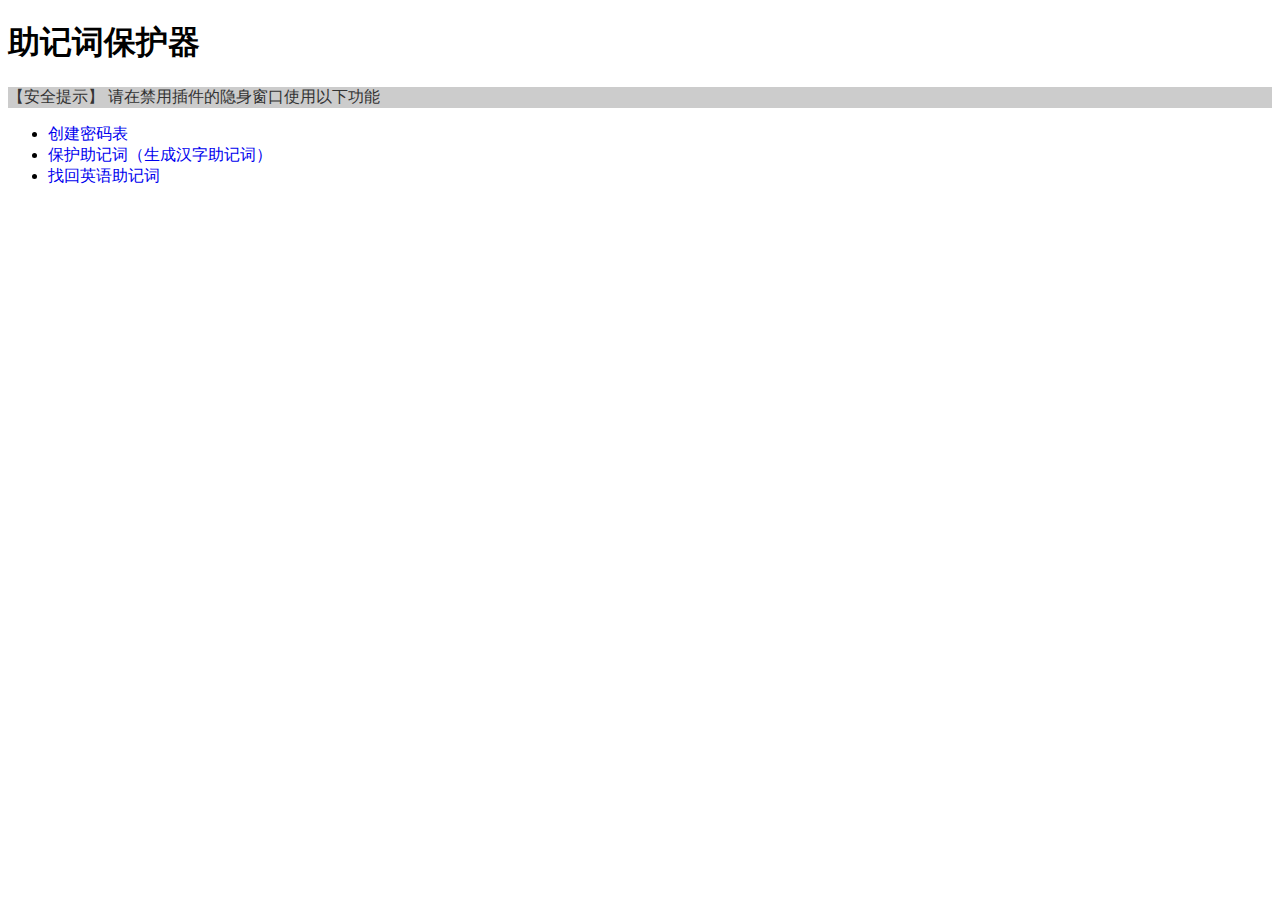
<file: index.html>
<!DOCTYPE html>
<html lang="zh-Hans">
<head>
  <meta charset="UTF-8">
  <meta name="viewport" content="width=device-width, initial-scale=1.0">
  <title>加密币钱包助记词保护器</title>

  <link rel="stylesheet" href="style.css">
  <script src="english-words.js"></script>
  <script src="util.js"></script>

  <style>
  a { text-decoration: none; }
  </style>

</head>
<body>
  <h1>助记词保护器</h1>
  
  <p class="caution-grey">【安全提示】 请在禁用插件的隐身窗口使用以下功能</p>

  <p><ul>
  <li><a href="create-tabula-recta.html">创建密码表</a></li>
  <li><a href="protecting.html">保护助记词（生成汉字助记词）</a></li>
  <li><a href="reveal.html">找回英语助记词</a></li>
  </ul></p>

</body>
</html>
</file>
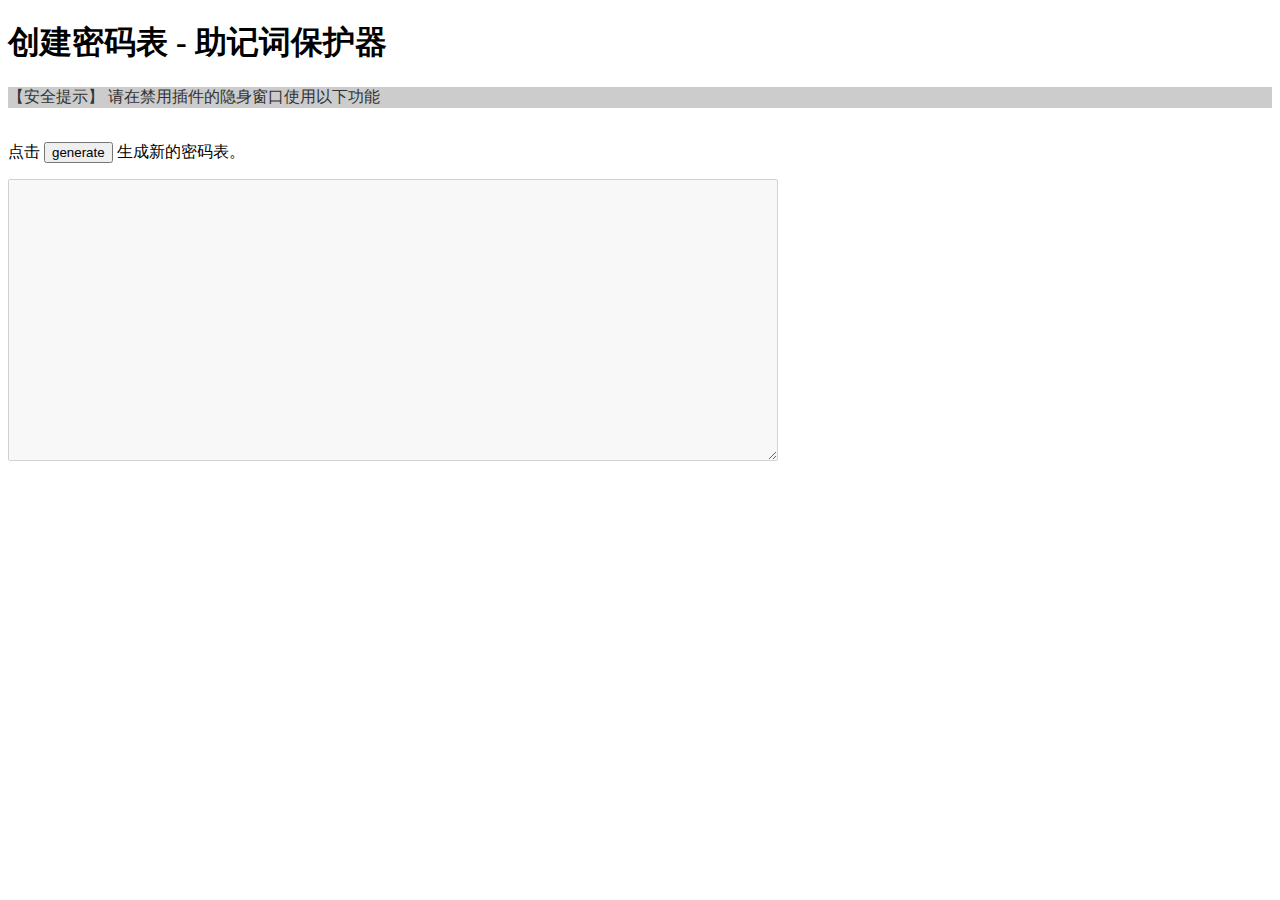
<file: create-tabula-recta.html>
<!DOCTYPE html>
<html lang="zh-Hans">
<head>
  <meta charset="UTF-8">
  <meta name="viewport" content="width=device-width, initial-scale=1.0">
  <title>创建密码表 - 助记词保护器</title>

  <link rel="stylesheet" href="style.css">
  <script src="english-words.js"></script>
  <script src="util.js"></script>

</head>
<body>
  <h1>创建密码表 - 助记词保护器</h1>
  
  <p class="caution-grey">【安全提示】 请在禁用插件的隐身窗口使用以下功能</p>

  <p id="before-generate">
    <br>
    点击 <button id="generate-btn">generate</button> 生成新的密码表。
  </p>

  <p id="alert-words-not-safe" class="alert-danger">
    出错，请再次点击 generate 按钮重新生成新的密码表。
  </p>

  <div class="after-generate">
    <p>点击 <a id="download-btn" href="#" download="mimabiao.txt">download</a> 下载密码表。</p>
    <p>建议下载后用 RAR 设密码打包密码表 (恢复记录设为 100%), 保存在外国网盘。</p>
    <p class="caution-text">【注意！】 一旦遗失密码表，没有任何办法恢复受保护的助记词！</p>
  </div>

  <textarea id="output" rows="12" cols="60" disabled></textarea>

  <div class="after-generate">
    <p><span id="next">Next →</span> <a href="protecting.html">保护助记词</a></p>
  </div>

  <script>
"use strict";

const outputArea = $query("#output");
const beforeGenerate = $query("#before-generate");
const afterGenerate = $queryAll(".after-generate");
const downloadBtn = $query('#download-btn');
const alertWordsNotSafe = $query("#alert-words-not-safe");

$query('#generate-btn').addEventListener('click', event => {
  alertWordsNotSafe.style.display = "none";
  // from english-words.js import englishWords
  const shuffled = secureShuffle(englishWords);
  if (isSameArrays(englishWords, shuffled)) {
    alertWordsNotSafe.style.display = "block";
    return;
  }
  const shuffled64 = btoa(JSON.stringify(shuffled));
  outputArea.value = shuffled64;
  const blob = new Blob([shuffled64], { type: 'text/plain' });
  beforeGenerate.style.visibility = "hidden";
  afterGenerate.forEach(node => node.style.display = "block");
  downloadBtn.href = URL.createObjectURL(blob);
  const today = getToday();
  downloadBtn.download = `mimabiao-${today}.txt`;
});

  </script>

</body>
</html>
</file>
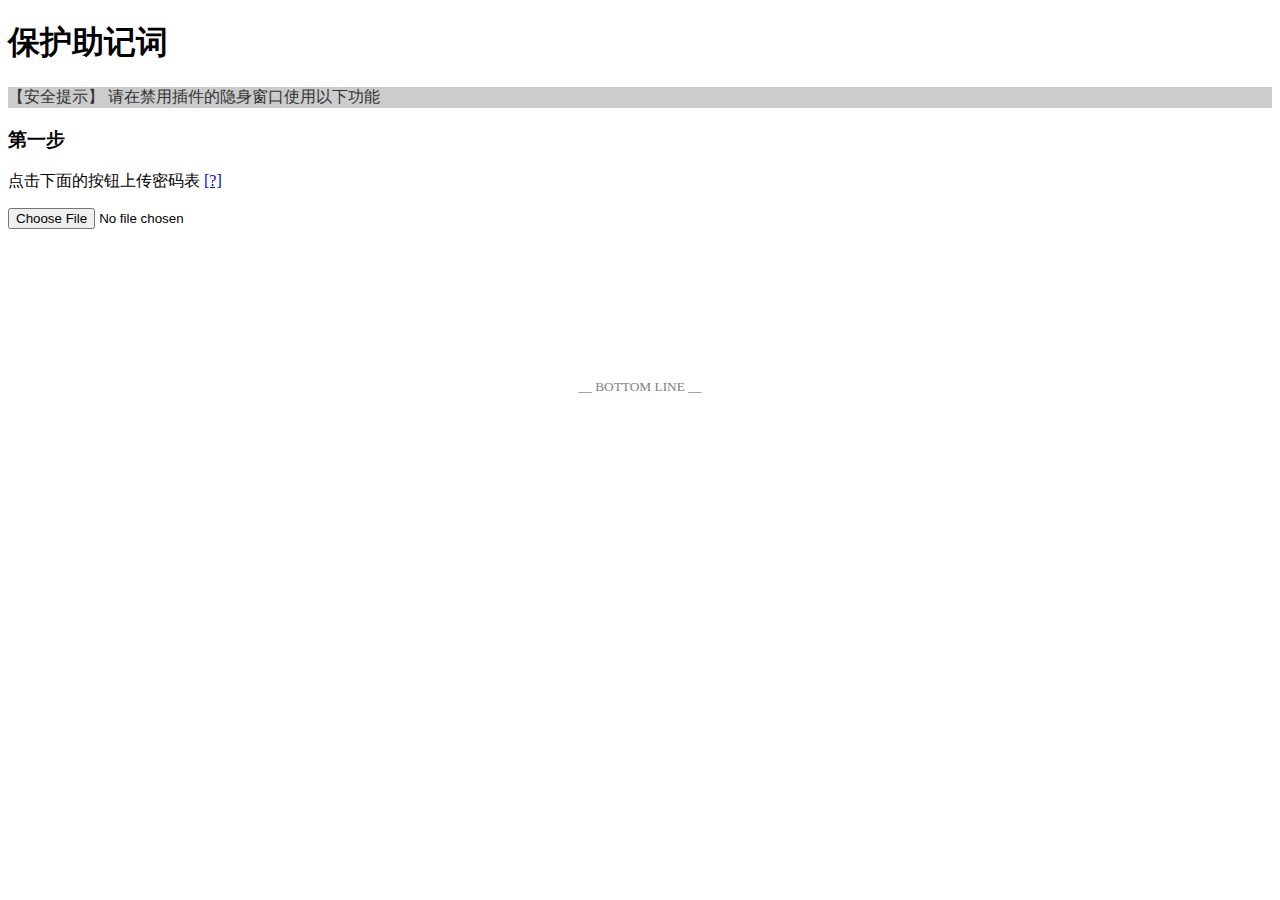
<file: protecting.html>
<!DOCTYPE html>
<html lang="zh-Hans">
<head>
  <meta charset="UTF-8">
  <meta name="viewport" content="width=device-width, initial-scale=1.0">
  <title>保护 - 助记词保护器</title>

  <link rel="stylesheet" href="style.css">
  <script src="english-words.js"></script>
  <script src="chinese-words.js"></script>
  <script src="util.js"></script>

  <style>
  #output {
    user-select: none;
    background-color: #f0f0f0;
    color: #000;
  }
  </style>

</head>
<body>
  <h1>保护助记词</h1>
  
  <p class="caution-grey">【安全提示】 请在禁用插件的隐身窗口使用以下功能</p>

  <h3>第一步</h3>

  <div>
    <div>点击下面的按钮上传密码表 <a id="help-mimabiao-btn" href="#">[?]</a></div>
    <div id="help-mimabiao" class="alert-info">
      如果没有密码表，请点击 <a href="create-tabula-recta.html">create-tabula-recta.html</a> 创建密码表。
    </div>
    <p><input type="file" id="upload-btn"></input></p>
    <p id="success-when-upload" class="alerts-when-upload alert-blue">
      上传密码表成功，请进行第二步。
    </p>
    <div id="alert-when-upload" class="alerts-when-upload alert-danger"></div>
    <div id="alert-wrong-words" class="alert-danger">
      密码表错误，请上传正确的密码表（应包含 2048 个指定单词的数组）。
    </div>
    <div id="alert-words-not-safe" class="alert-danger">
      密码表不安全，该密码表与 2048 个原始单词顺序完全一致。<br>
      请点击 <a href="create-tabula-recta.html">create-tabula-recta.html</a> 创建一个安全的密码表。
    </div>
  </div>

  <h3 class="step-2">第二步</h3>

  <div class="step-2">
    <p>
      输入英文助记词<br>
      <span class="alert-info">数字、汉字、标点符号会被自动忽略。</span>
    </p>
    
    <textarea id="input-en-words" rows="12" cols="60" placeholder="在此输入英文助记词"></textarea>
    
    <p>
      点击 <button id="submit-btn">执行</button> 把上面的英文助记词转换为下面的汉字助记词
      <span class="alert-info">为了安全，请勿复制，请勿截图</span>
    </p>
    
    <p id="alert-submit-error" class="alert-danger"></p>
    
    <textarea id="output" rows="12" cols="60" readonly></textarea>
    
    <p class="step-3">请抄写记录上述汉字助记词，为了安全，请勿复制，请勿截图。</p>
    <p class="step-3">汉字助记词应与密码表分开保存（例如密码表保存在外国网盘、汉字助记词保存在实体纸张）</p>
  </div>

  <h3 class="step-3">Next</h3>
  
  <div class="step-3">
    如果你不熟悉本工具，<br>
    请点击 <a href="reveal.html">reveal.html</a> 立即体验找回英语助记词的过程。
  </div>


  <footer>__ BOTTOM LINE __</footer>

  <script>
"use strict";

const mimabiao_en2cn = new Map();

const uploadBtn =         $query('#upload-btn');
const helpMimabiaoBtn =   $query('#help-mimabiao-btn');
const helpMimabiao =      $query("#help-mimabiao");
const successWhenUpload = $query("#success-when-upload");
const alertWhenUpload =   $query("#alert-when-upload");
const alertWrongWords =   $query("#alert-wrong-words");
const alertWordsNotSafe = $query("#alert-words-not-safe");
const inputEnglishArea =  $query("#input-en-words");
const submitBtn =         $query("#submit-btn");
const alertSubmitError =  $query("#alert-submit-error");
const outputArea =        $query("#output");

const allAlertsWhenUpload = $queryAll(".alerts-when-upload");
const step2 =               $queryAll(".step-2");

["mousedown", "dblclick", "selectstart"].forEach(eventName => {
  outputArea.addEventListener(eventName, e => {
    e.preventDefault();
    e.stopPropagation();
    return false;
  });
});

$query('#help-mimabiao-btn').addEventListener('click', event => {
  if (helpMimabiao.style.display == "block") {
    helpMimabiao.style.display = "none";
  } else {
    helpMimabiao.style.display = "block";
  }
});

uploadBtn.addEventListener('change', async (event) => {
  allAlertsWhenUpload.forEach(node => node.style.display = "none");
  const file = event.target.files[0];
  if (!file) return;
  try {
    // https://developer.mozilla.org/en-US/docs/Web/API/Blob/text
    const mimabiao64 = await file.text();
    const mimabiao = checkGetMimabiao(mimabiao64);
    for (let i = 0; i < mimabiao.length; i++) {
      mimabiao_en2cn.set(mimabiao[i], chineseWords[i]);
    }
    successWhenUpload.style.display = "block";
    uploadBtn.disabled = true;
    step2.forEach(node => node.style.display = "block");
    inputEnglishArea.focus();
  } catch (error) {
      alertWhenUpload.style.display = "block";
      alertWhenUpload.innerText = "出错： " + error;
  }
});

submitBtn.addEventListener('click', event => {
  alertSubmitError.innerText = "";
  outputArea.value = "";
  const enWords = inputEnglishArea.value.split(/[^a-zA-Z]/).filter(elem => elem !== "");
  const cnWords = convertE2C(enWords);
  if (typeof cnWords == "number") {
    const err = `错误： 找不到 [${enWords[cnWords]}] (提示：不可输入标点符号)`;
    alertSubmitError.innerText = err;
    return;
  }
  const outputWords = insertLineBreaks(cnWords, 12); // 每 12 个汉字换行
  outputArea.value = outputWords.join("");
  $queryAll(".step-3").forEach(node => node.style.display = "block");
});

function convertE2C(enWords) {
  const cnWords = [];
  for (let i=0; i < enWords.length; i++) {
    const cn = mimabiao_en2cn.get(enWords[i]);
    if (!cn) return i;
    cnWords.push(cn);
  }
  return cnWords;
}

/**
 * 检查密码表是否符合要求: 含有 2048 个原始单词，但顺序必须随机。
 * mimabiao64 是 base64 形式的密码表。
 * 符合要求返回密码表，否则返回 false。
 */
function checkGetMimabiao(mimabiao64) {
  const mimabiaoJSON = atob(mimabiao64);
  const mimabiao = JSON.parse(mimabiaoJSON);
  if (!isArraysHaveSameElements(mimabiao, englishWords)) {
    alertWrongWords.style.display = "block";
    return false;
  }
  if (isSameArrays(mimabiao, englishWords)) {
    alertWordsNotSafe.style.display = "block";
    return false;
  }
  return mimabiao;
}

  </script>

</body>
</html>
</file>
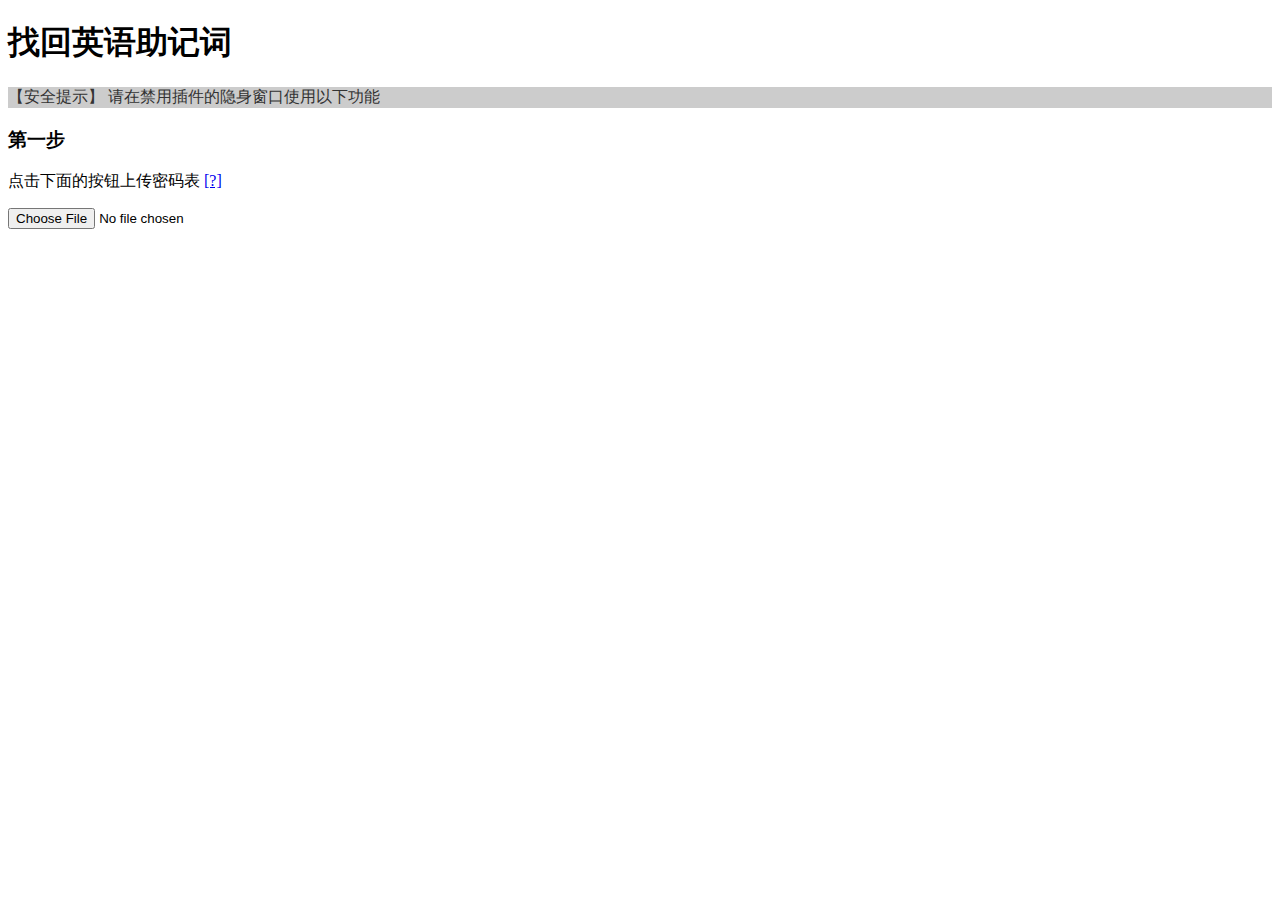
<file: reveal.html>
<!DOCTYPE html>
<html lang="zh-Hans">
<head>
  <meta charset="UTF-8">
  <meta name="viewport" content="width=device-width, initial-scale=1.0">
  <title>找回英语助记词 - 助记词保护器</title>

  <link rel="stylesheet" href="style.css">
  <script src="english-words.js"></script>
  <script src="chinese-words.js"></script>
  <script src="util.js"></script>

  <style>
  #output {
    user-select: none;
    background-color: #f0f0f0;
    color: #000;
  }
  </style>

</head>
<body>
  <h1>找回英语助记词</h1>
  
  <p class="caution-grey">【安全提示】 请在禁用插件的隐身窗口使用以下功能</p>

  <h3>第一步</h3>

  <div>
    <div>点击下面的按钮上传密码表 <a id="help-mimabiao-btn" href="#">[?]</a></div>
    <div id="help-mimabiao" class="alert-info">
      如果没有密码表，请点击 <a href="create-tabula-recta.html">create-tabula-recta.html</a> 创建密码表。
    </div>
    <p><input type="file" id="upload-btn"></input></p>
    <p id="success-when-upload" class="alerts-when-upload alert-blue">
      上传密码表成功，请进行第二步。
    </p>
    <div id="alert-when-upload" class="alerts-when-upload alert-danger"></div>
    <div id="alert-wrong-words" class="alert-danger">
      密码表错误，请上传正确的密码表（应包含 2048 个指定单词的数组）。
    </div>
    <div id="alert-words-not-safe" class="alert-danger">
      密码表不安全，该密码表与 2048 个原始单词顺序完全一致。<br>
      请点击 <a href="create-tabula-recta.html">create-tabula-recta.html</a> 创建一个安全的密码表。
    </div>
  </div>

  <h3 class="step-2">第二步</h3>

  <div class="step-2">
    <p>
      输入汉字助记词<br>
      <span class="alert-info">数字、英文字母会被自动忽略。不可输入标点符号。</span>
    </p>
    
    <textarea id="input-words" rows="12" cols="60" placeholder="在此输入汉字助记词"></textarea>
    
    <p>
      点击 <button id="submit-btn">执行</button> 找回英语助记词。
      <span class="alert-info">为了安全，请勿复制，请勿截图</span>
    </p>
    
    <p id="alert-submit-error" class="alert-danger"></p>
    
    <textarea id="output" rows="12" cols="60" readonly></textarea>

  <footer>__ BOTTOM LINE __</footer>

  <script>
"use strict";

const mimabiao_cn2en = new Map();

const uploadBtn =         $query('#upload-btn');
const helpMimabiaoBtn =   $query('#help-mimabiao-btn');
const helpMimabiao =      $query("#help-mimabiao");
const successWhenUpload = $query("#success-when-upload");
const alertWhenUpload =   $query("#alert-when-upload");
const alertWrongWords =   $query("#alert-wrong-words");
const alertWordsNotSafe = $query("#alert-words-not-safe");
const inputWordsArea =    $query("#input-words");
const submitBtn =         $query("#submit-btn");
const alertSubmitError =  $query("#alert-submit-error");
const outputArea =        $query("#output");

const allAlertsWhenUpload = $queryAll(".alerts-when-upload");
const step2 =               $queryAll(".step-2");

["mousedown", "dblclick", "selectstart"].forEach(eventName => {
  outputArea.addEventListener(eventName, e => {
    e.preventDefault();
    e.stopPropagation();
    return false;
  });
});

$query('#help-mimabiao-btn').addEventListener('click', event => {
  if (helpMimabiao.style.display == "block") {
    helpMimabiao.style.display = "none";
  } else {
    helpMimabiao.style.display = "block";
  }
});

uploadBtn.addEventListener('change', async (event) => {
  allAlertsWhenUpload.forEach(node => node.style.display = "none");
  const file = event.target.files[0];
  if (!file) return;
  try {
    // https://developer.mozilla.org/en-US/docs/Web/API/Blob/text
    const mimabiao64 = await file.text();
    const mimabiao = checkGetMimabiao(mimabiao64);
    for (let i = 0; i < mimabiao.length; i++) {
      mimabiao_cn2en.set(chineseWords[i], mimabiao[i]);
    }
    successWhenUpload.style.display = "block";
    uploadBtn.disabled = true;
    step2.forEach(node => node.style.display = "block");
    inputWordsArea.focus();
  } catch (error) {
      alertWhenUpload.style.display = "block";
      alertWhenUpload.innerText = "出错： " + error;
  }
});

submitBtn.addEventListener('click', event => {
  alertSubmitError.innerText = "";
  outputArea.value = "";
  const cnWords = inputWordsArea.value.replace(/[a-zA-Z0-9\s]/g, '').split("");
  const enWords = convertWords(cnWords);
  if (typeof enWords == "number") {
    const err = `错误： 找不到 [${enWords[cnWords]}] (提示：不可输入标点符号)`;
    alertSubmitError.innerText = err;
    return;
  }
  const outputWords = insertLineBreaks(enWords, 6, true); // 每 6 个单词换行
  outputArea.value = outputWords.join("");
  $queryAll(".step-3").forEach(node => node.style.display = "block");
});

function convertWords(oldWords) {
  const newWords = [];
  for (let i=0; i < oldWords.length; i++) {
    const word = mimabiao_cn2en.get(oldWords[i]);
    if (!word) return i;
    newWords.push(word);
  }
  return newWords;
}

/**
 * 检查密码表是否符合要求: 含有 2048 个原始单词，但顺序必须随机。
 * mimabiao64 是 base64 形式的密码表。
 * 符合要求返回密码表，否则返回 false。
 */
function checkGetMimabiao(mimabiao64) {
  const mimabiaoJSON = atob(mimabiao64);
  const mimabiao = JSON.parse(mimabiaoJSON);
  if (!isArraysHaveSameElements(mimabiao, englishWords)) {
    alertWrongWords.style.display = "block";
    return false;
  }
  if (isSameArrays(mimabiao, englishWords)) {
    alertWordsNotSafe.style.display = "block";
    return false;
  }
  return mimabiao;
}

  </script>

</body>
</html>
</file>
<file: style.css>
textarea {
  font-size: 130%;
  font-family: 'Courier New', monospace;
}

#alert-wrong-words,
#alert-words-not-safe,
#help-mimabiao,
.after-generate,
.alerts-when-upload,
.step-2,
.step-3 {
  display: none;
}

#next {
  font-size: x-large;
  font-weight: bold;
}

.caution-text {
  color: red;
}
.caution-grey {
  color: #333;
  background-color: #ccc;
}

.alert-info {
  color: #999;
  background-color: #eee;
}
.alert-blue {
  color: blue;
  background-color: #eee;
}
.alert-danger {
  color: red;
  background-color: #eee;
}

footer {
  color: grey;
  text-align: center;
  font-size: smaller;
  margin-top: 150px;
  margin-bottom: 20px;
}
</file>
